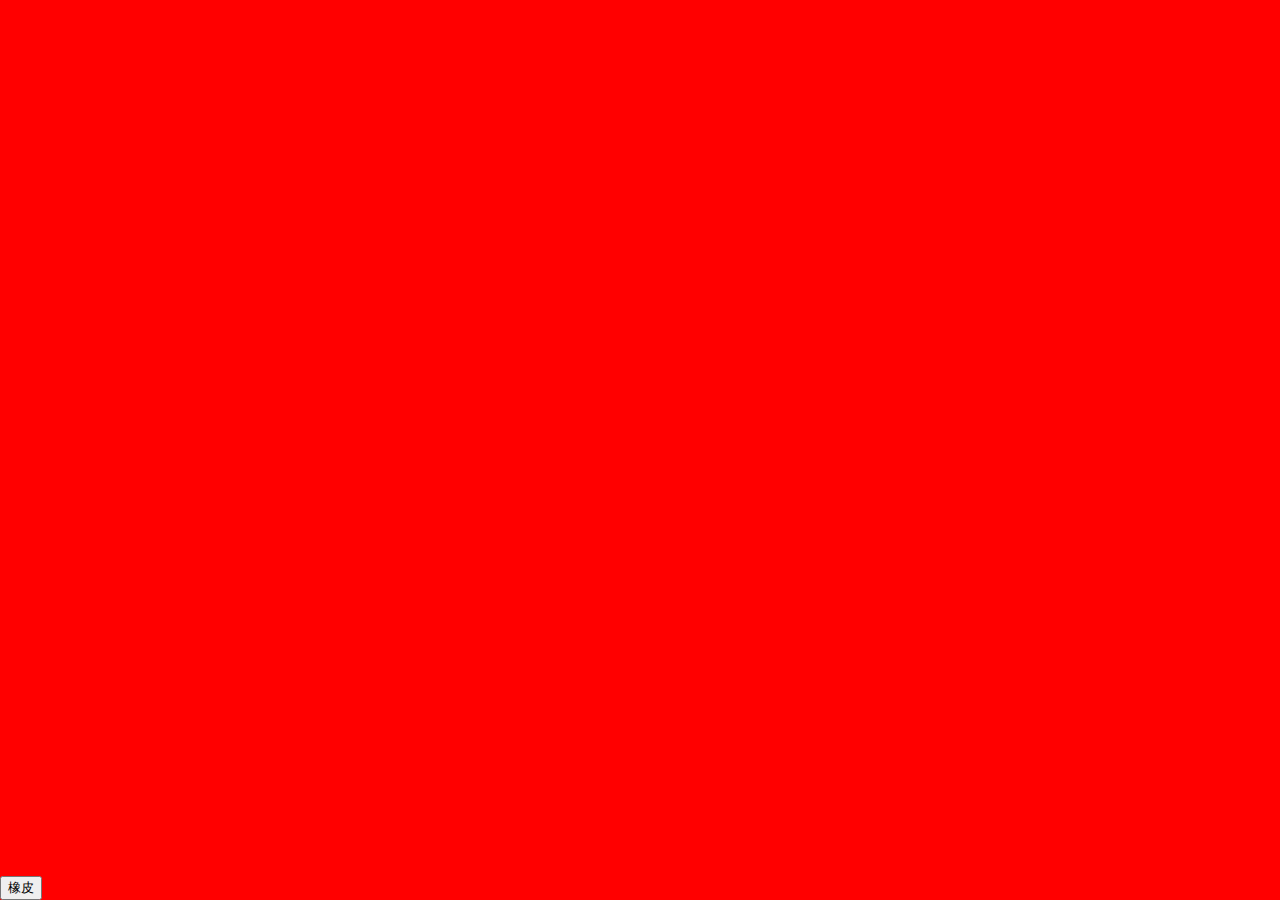
<file: canvas/canvas2.0/index.html>
<!DOCTYPE html>
<html lang="en">
<head>
    <meta charset="UTF-8">
    <meta http-equiv="X-UA-Compatible" content="ie=edge">
    <link rel="stylesheet" href="a.css">
    <title>Document</title>
</head>
<body>
    <canvas id="canvas">

    </canvas>
    <button id="eraser">橡皮</button>
    <script type="text/javascript" src="a.js"></script>
</body>
</html>
</file>
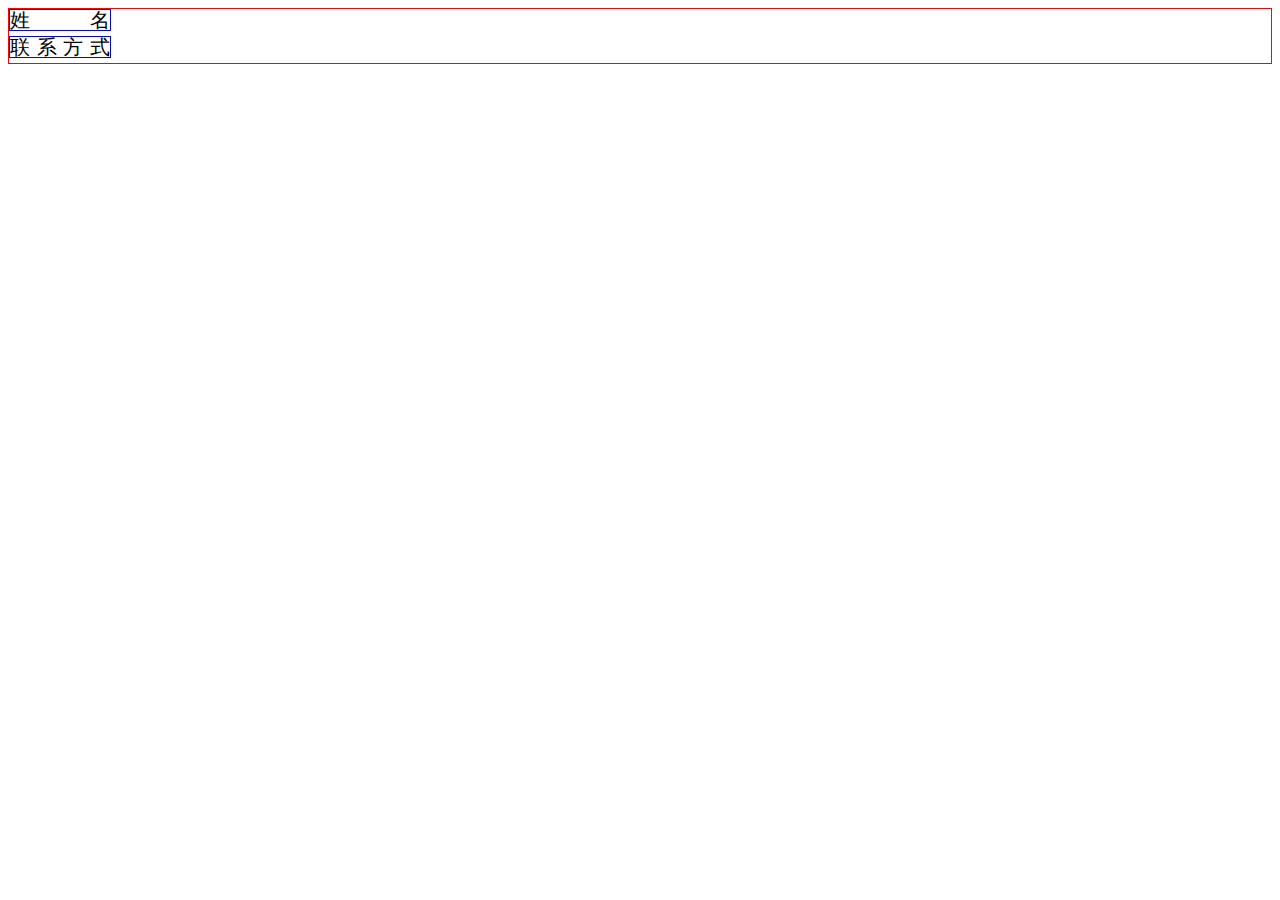
<file: 两端对齐.html>
<!DOCTYPE html>
<html lang="zh-hans">

<head>
  <meta charset="UTF-8">
  <meta name="viewport" content="width=device-width, initial-scale=1.0">
  <meta http-equiv="X-UA-Compatible" content="ie=edge">
  <title>Document</title>

  <style>
    div {
      border: 1px solid red;
      font-size: 20px;
    }

    span {
      border: 1px solid blue;
      width: 5em;
      line-height: 20px;
      height: 20px;
      display: inline-block;
      text-align: justify;
      overflow: hidden;
    }

    span::after {
      content: '';
      display: inline-block;
      width: 100%;
    }
  </style>
</head>

<body>
  <div>
    <span>姓名</span><br>
    <span>联系方式</span>
  </div>
</body>

</html>
</file>
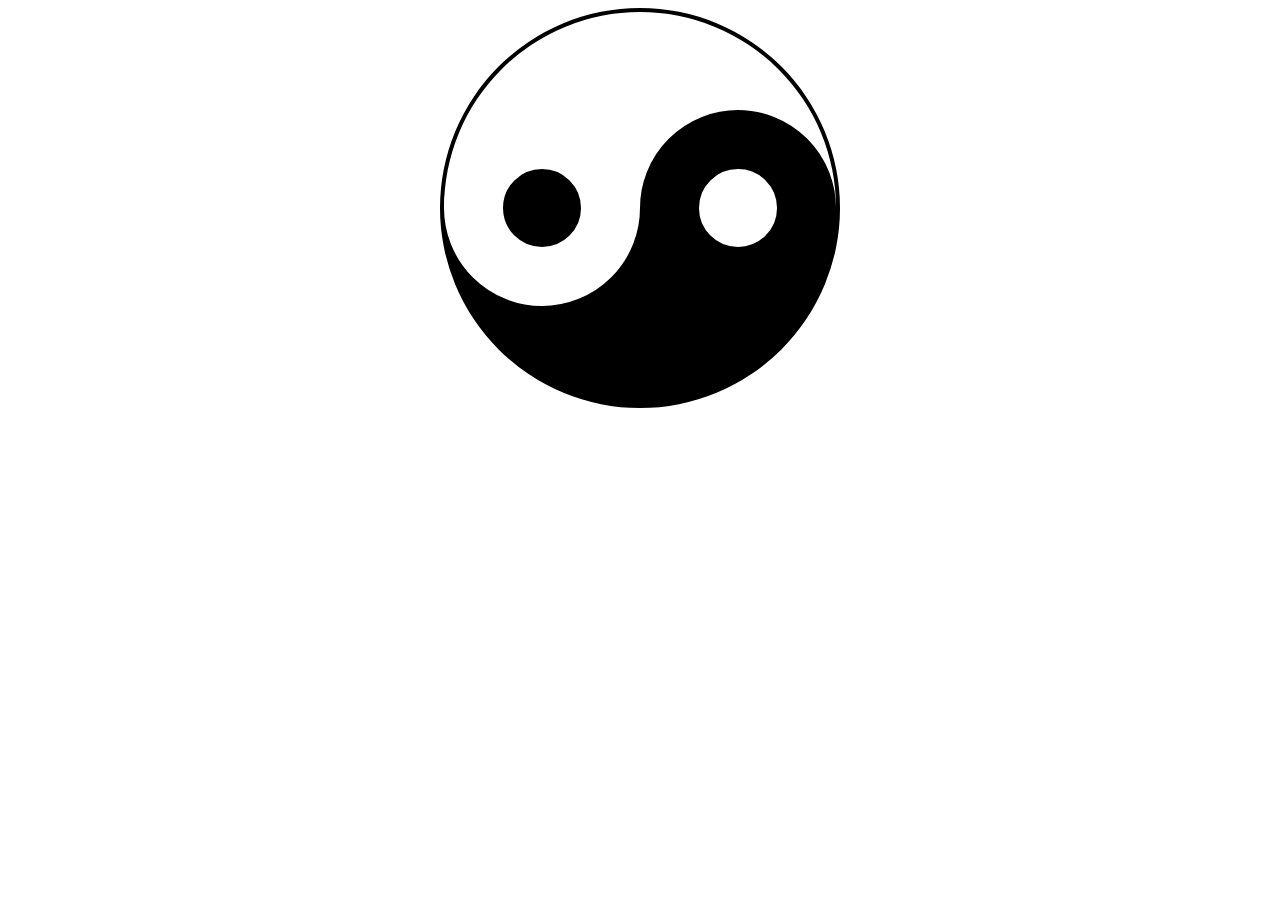
<file: 太极图.html>
<!DOCTYPE html>
<html lang="en">
<head>
    <meta charset="UTF-8">
    <meta name="viewport" content="width=device-width, initial-scale=1.0">
    <meta http-equiv="X-UA-Compatible" content="ie=edge">
    <title>Document</title>
    <link rel="stylesheet" href="./taiji.css">
</head>
<body>
    <div class="taiji"></div>
</body>
</html>
</file>
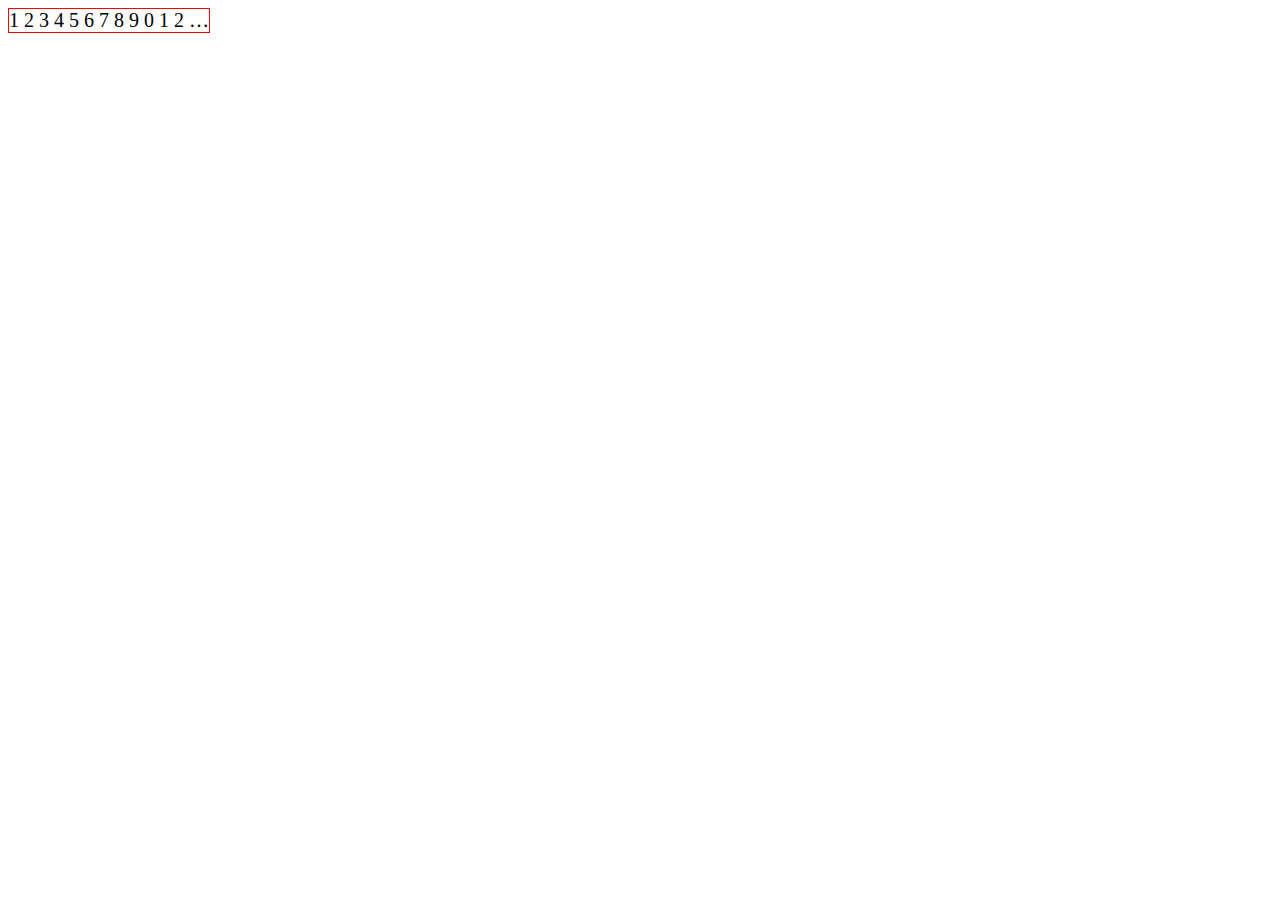
<file: 溢出的文本以省略号显示.html>
<!DOCTYPE html>
<html lang="en">
<head>
  <meta charset="UTF-8">
  <meta name="viewport" content="width=device-width, initial-scale=1.0">
  <meta http-equiv="X-UA-Compatible" content="ie=edge">
  <title>Document</title>
  <style>
    div {
      border: 1px solid red;
      font-size: 20px;
      width: 200px;
      white-space: nowrap;
      overflow: hidden;
      text-overflow: ellipsis;      
    }
  </style>
</head>
<body>
  <div>
    1
    2
    3
    4
    5
    6
    7
    8
    9
    0
    1
    2
    3
    4
    5
    6
    7
    8
    9
    0
    1
    2
    3
    4
    5
    6
    7
    8
    9
    0
  </div>
</body>
</html>
</file>
<file: canvas/canvas2.0/a.css>
canvas{
    background: red;
}
body{
    margin: 0;
}
button{
    position: fixed;
    left: 0;
    bottom: 0;
}
</file>
<file: taiji.css>
.taiji{
    margin: 0 auto;
    width: 392px;
    height: 196px;
    background: white;
    border-color: black;
    border-radius: 100%;  
    border-style: solid;
    border-width: 4px 4px 200px 4px;
    position: relative;
}
.taiji:before{
    content: "";
    width: 78px;
    height: 78px;
    background: black;
    border-color: black;
    border-radius: 100%;
    border: 59px solid white;
    top: 50%;
    left: 0;
    position: absolute;
}
.taiji:after{
    content: "";
    width: 78px;
    height: 78px;
    background: white;
    border-color: white;
    border-radius: 100%;
    border: 59px solid black;
    top: 50%;
    left: 50%;
    position: absolute;
}
</file>
